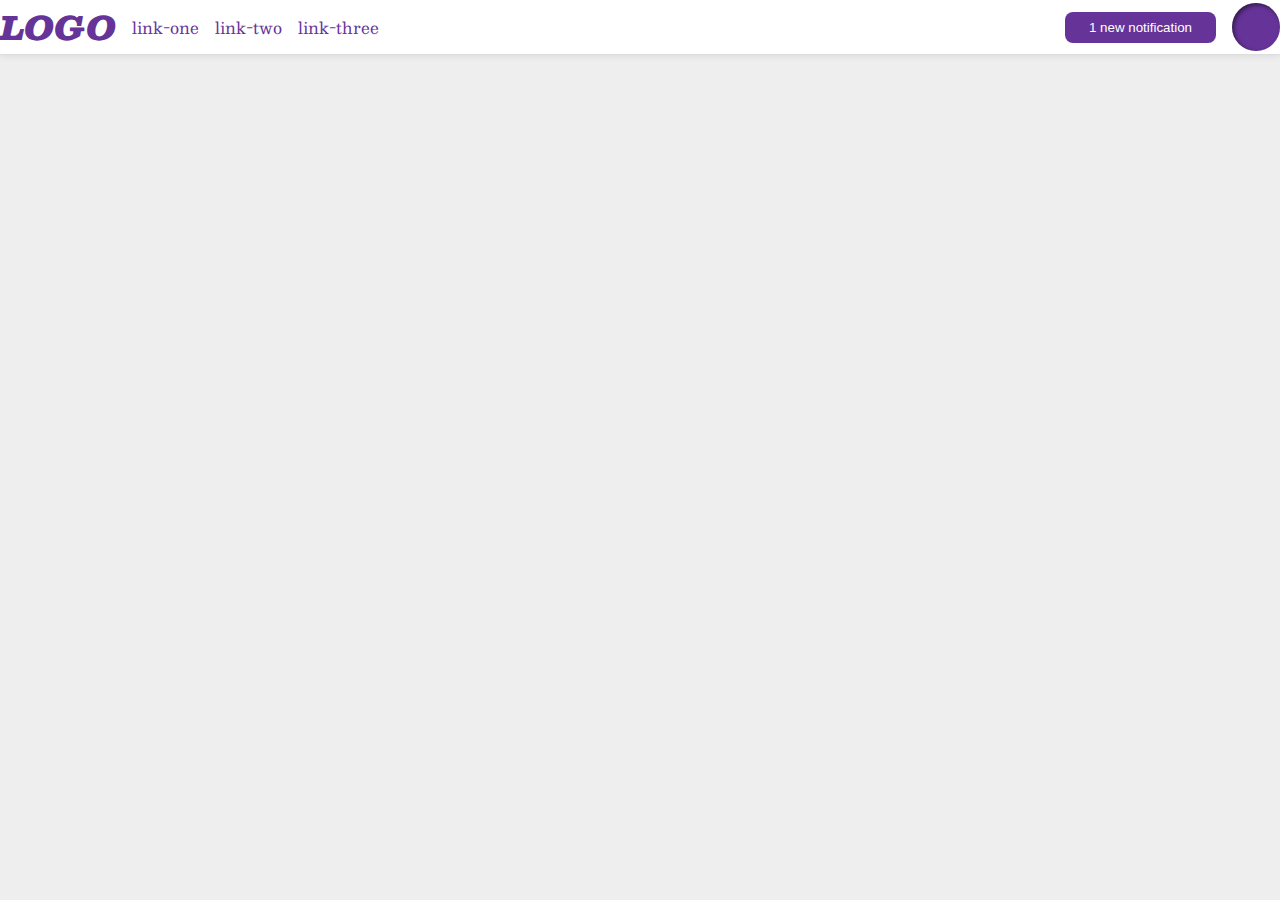
<file: foundations/flex/03-flex-header-2/index.html>
<!DOCTYPE html>
<html lang="en">
  <head>
    <meta charset="UTF-8">
    <meta http-equiv="X-UA-Compatible" content="IE=edge">
    <meta name="viewport" content="width=device-width, initial-scale=1.0">
    <title>Flex Header 2</title>
    <link rel="stylesheet" href="style.css">
  </head>
  <body>
    <div class="header">
      <div class="left">
        <div class="logo">
          LOGO
        </div>
        <ul class="links">
          <li><a href="https://google.com">link-one</a></li>
          <li><a href="https://google.com">link-two</a></li>
          <li><a href="https://google.com">link-three</a></li>
        </ul>
      </div>
      <div class="right">
        <button class="notifications">
          1 new notification
        </button>
        <div class="profile-image"></div>
      </div>
    </div>
  </body>
</html>
</file>
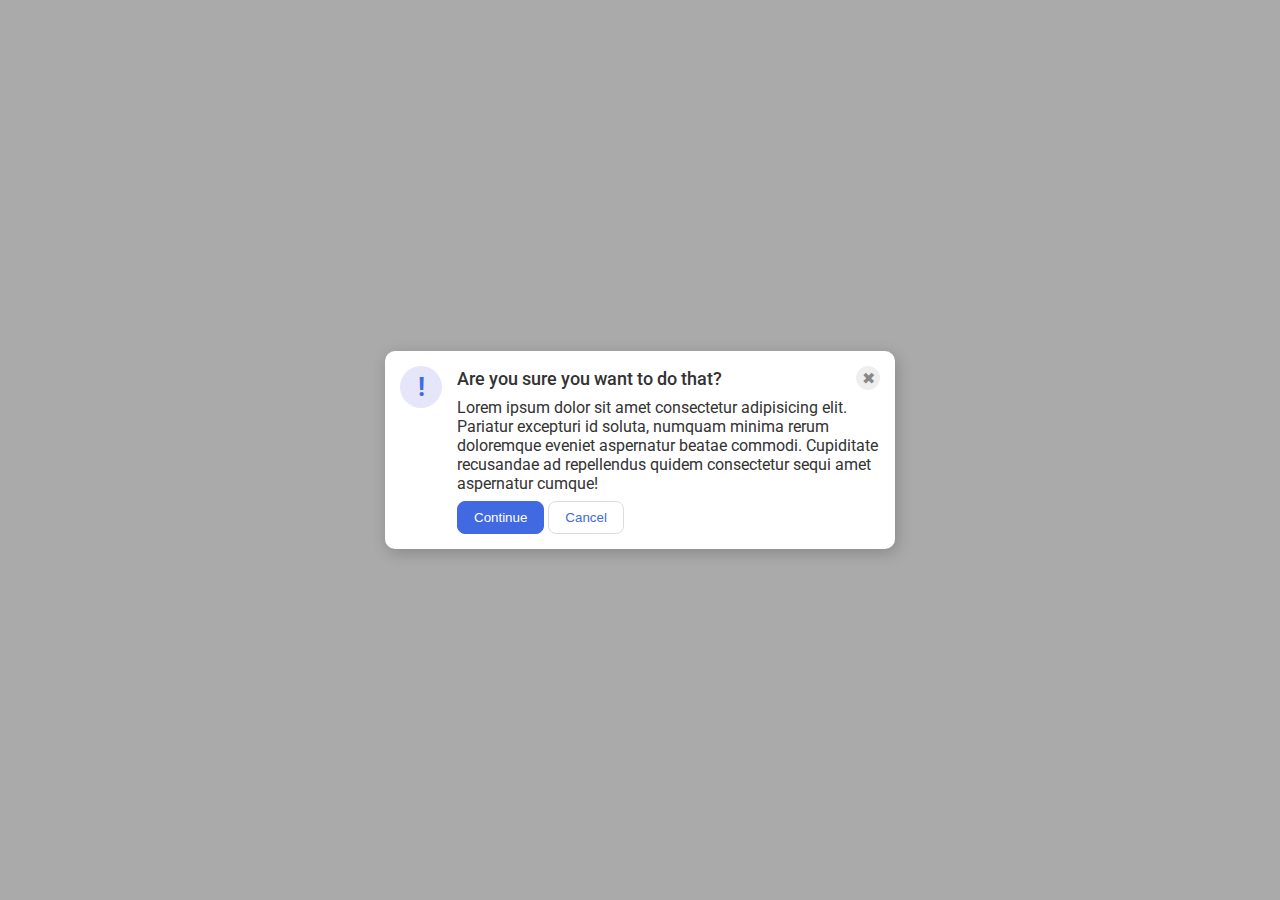
<file: foundations/flex/05-flex-modal/index.html>
<!DOCTYPE html>
<html lang="en">
  <head>
    <meta charset="UTF-8">
    <meta http-equiv="X-UA-Compatible" content="IE=edge">
    <meta name="viewport" content="width=device-width, initial-scale=1.0">
    <link rel="stylesheet" href="style.css">
    <title>Modal</title>
  </head>
  <body>
    <div class="modal">
      <div class="icon">!</div>
      <div class="container">
        <div class="header">Are you sure you want to do that?
          <button class="close-button">✖</button>
        </div>
        <div class="text">Lorem ipsum dolor sit amet consectetur adipisicing elit. Pariatur excepturi id soluta, numquam minima rerum doloremque eveniet aspernatur beatae commodi. Cupiditate recusandae ad repellendus quidem consectetur sequi amet aspernatur cumque!</div>
        <button class="continue">Continue</button>
        <button class="cancel">Cancel</button>
      </div>
    </div>
  </body>
</html>
</file>
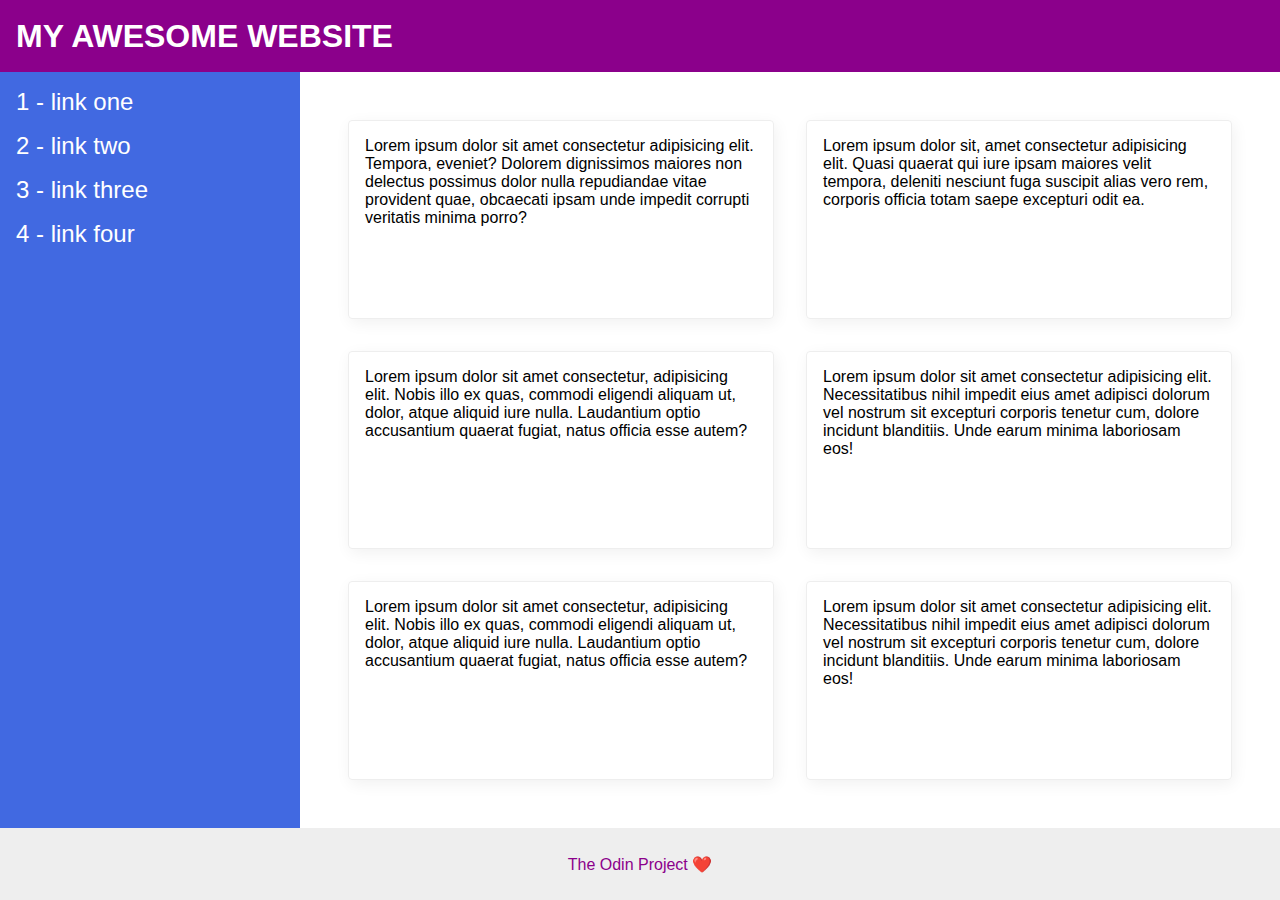
<file: foundations/flex/07-flex-layout-2/index.html>
<!DOCTYPE html>
<html lang="en">
  <head>
    <meta charset="UTF-8">
    <meta http-equiv="X-UA-Compatible" content="IE=edge">
    <meta name="viewport" content="width=device-width, initial-scale=1.0">
    <title>The Holy Grail</title>
    <link rel="stylesheet" href="style.css">
  </head>
  <body>
    <div class="header">
      MY AWESOME WEBSITE
    </div>
    
    <div class="page">
      <div class="sidebar">
        <ul>
          <li><a href="#">1 - link one</a></li>
          <li><a href="#">2 - link two</a></li>
          <li><a href="#">3 - link three</a></li>
          <li><a href="#">4 - link four</a></li>
        </ul>
      </div>

      <div class="container">
        <div class="card">Lorem ipsum dolor sit amet consectetur adipisicing elit. Tempora, eveniet? Dolorem dignissimos maiores non delectus possimus dolor nulla repudiandae vitae provident quae, obcaecati ipsam unde impedit corrupti veritatis minima porro?</div>
        <div class="card">Lorem ipsum dolor sit, amet consectetur adipisicing elit. Quasi quaerat qui iure ipsam maiores velit tempora, deleniti nesciunt fuga suscipit alias vero rem, corporis officia totam saepe excepturi odit ea.</div>
        <div class="card">Lorem ipsum dolor sit amet consectetur, adipisicing elit. Nobis illo ex quas, commodi eligendi aliquam ut, dolor, atque aliquid iure nulla. Laudantium optio accusantium quaerat fugiat, natus officia esse autem?</div>
        <div class="card">Lorem ipsum dolor sit amet consectetur adipisicing elit. Necessitatibus nihil impedit eius amet adipisci dolorum vel nostrum sit excepturi corporis tenetur cum, dolore incidunt blanditiis. Unde earum minima laboriosam eos!</div>
        <div class="card">Lorem ipsum dolor sit amet consectetur, adipisicing elit. Nobis illo ex quas, commodi eligendi aliquam ut, dolor, atque aliquid iure nulla. Laudantium optio accusantium quaerat fugiat, natus officia esse autem?</div>
        <div class="card">Lorem ipsum dolor sit amet consectetur adipisicing elit. Necessitatibus nihil impedit eius amet adipisci dolorum vel nostrum sit excepturi corporis tenetur cum, dolore incidunt blanditiis. Unde earum minima laboriosam eos!</div>
      </div>
    </div>

    <div class="footer">
      The Odin Project ❤️
    </div>
  </body>
</html>
</file>
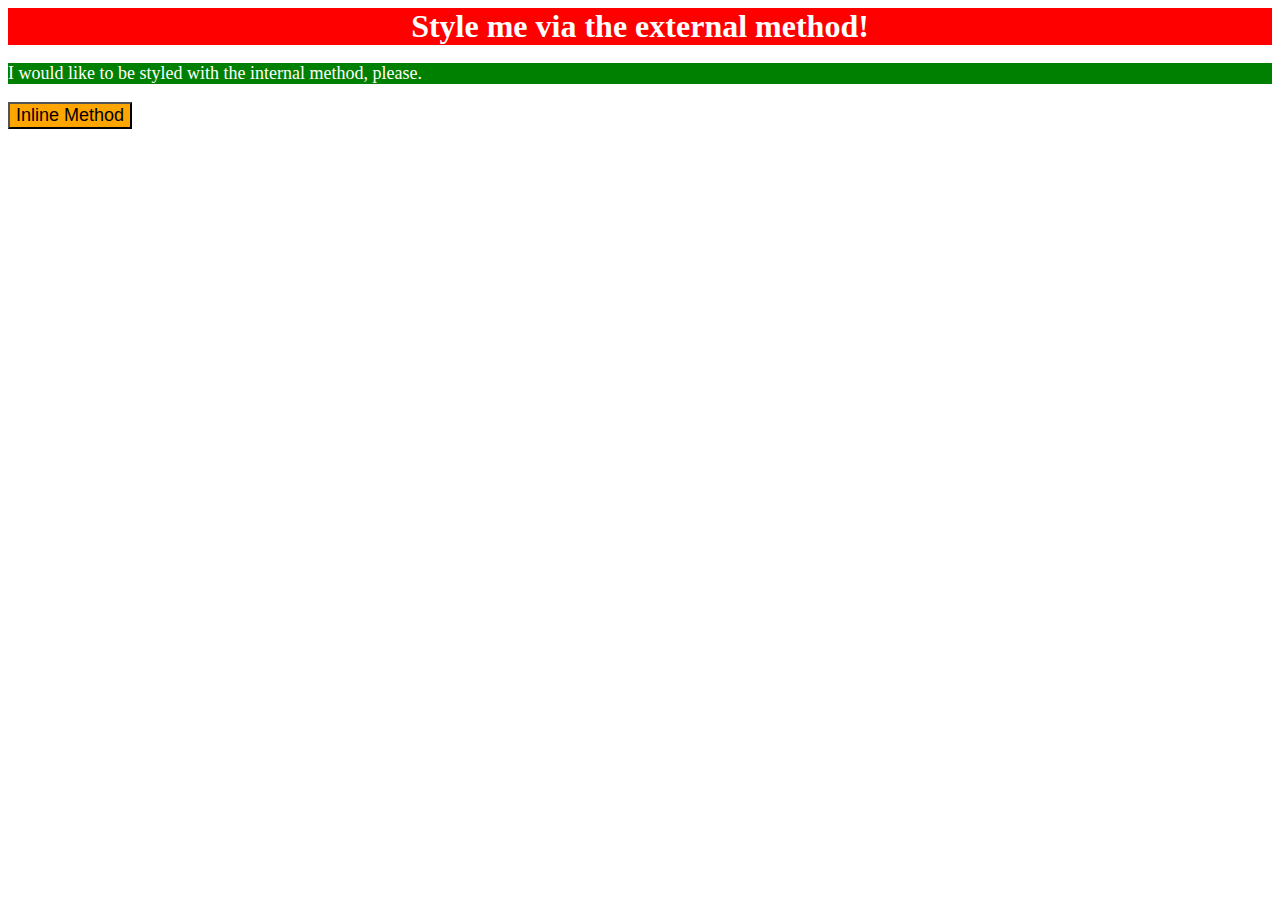
<file: foundations/intro-to-css/01-css-methods/index.html>
<!DOCTYPE html>
<html lang="en">
  <head>
    <meta charset="UTF-8">
    <meta http-equiv="X-UA-Compatible" content="IE=edge">
    <meta name="viewport" content="width=device-width, initial-scale=1.0">
    <link rel="stylesheet" href="./styles.css">
    <style>
      p {
        color: white;
        background-color: green;
        font-size: 18px;
      }
    </style>
    <title>Methods for Adding CSS</title>
  </head>
  <body>
    <div>Style me via the external method!</div>
    <p>I would like to be styled with the internal method, please.</p>
    <button style="background-color: orange; font-size: 18px;">Inline Method</button>
  </body>
</html>
</file>
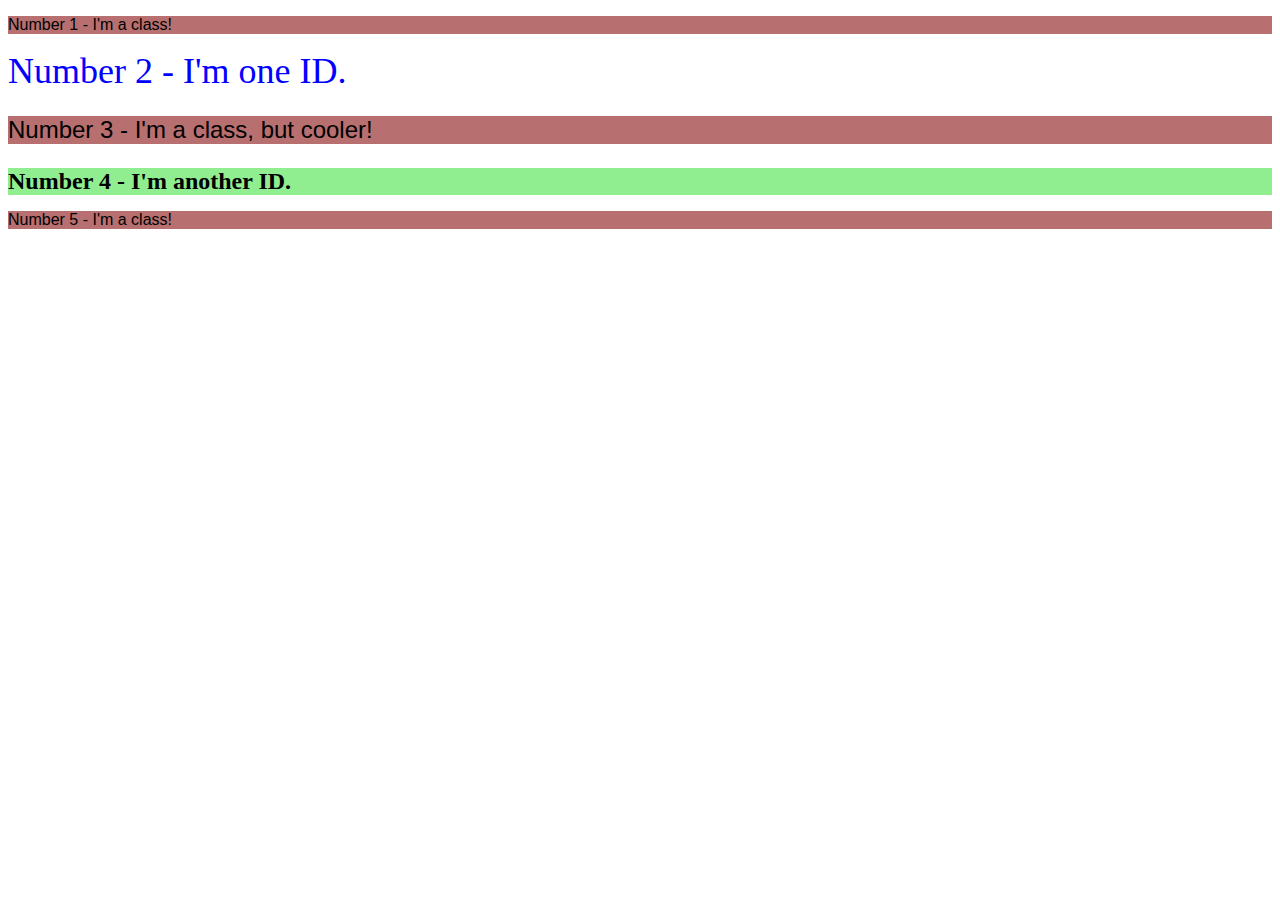
<file: foundations/intro-to-css/02-class-id-selectors/index.html>
<!DOCTYPE html>
<html lang="en">
  <head>
    <meta charset="UTF-8">
    <meta http-equiv="X-UA-Compatible" content="IE=edge">
    <meta name="viewport" content="width=device-width, initial-scale=1.0">
    <title>Class and ID Selectors</title>
    <link rel="stylesheet" href="style.css">
  </head>
  <body>
    <p class="firstclass">Number 1 - I'm a class!</p>
    <div id="two">Number 2 - I'm one ID.</div>
    <p class="firstclass cool">Number 3 - I'm a class, but cooler!</p>
    <div id="four">Number 4 - I'm another ID.</div>
    <p class="firstclass">Number 5 - I'm a class!</p>
  </body>
</html>
</file>
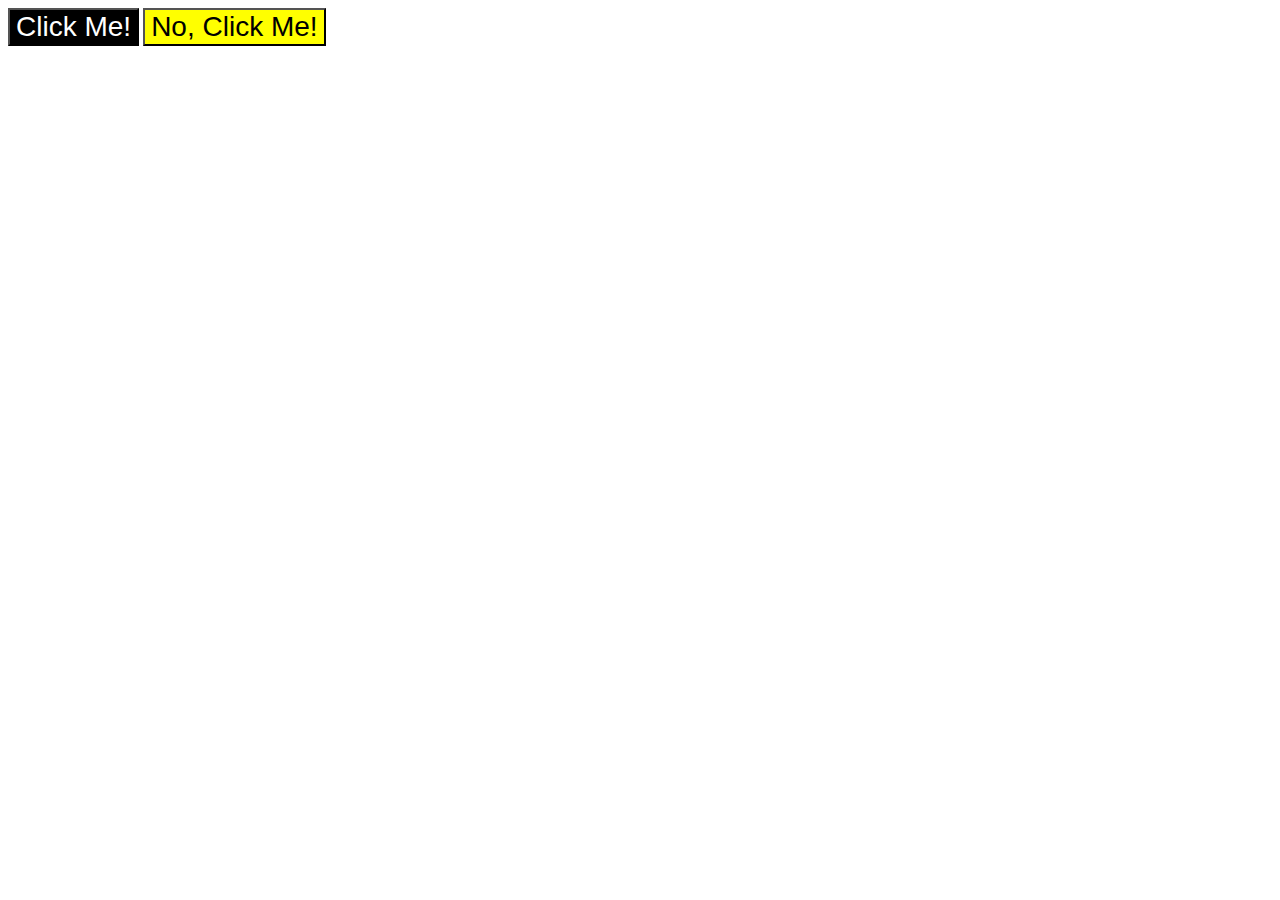
<file: foundations/intro-to-css/03-grouping-selectors/index.html>
<!DOCTYPE html>
<html lang="en">
  <head>
    <meta charset="UTF-8">
    <meta http-equiv="X-UA-Compatible" content="IE=edge">
    <meta name="viewport" content="width=device-width, initial-scale=1.0">
    <title>Grouping Selectors</title>
    <link rel="stylesheet" href="style.css">
  </head>
  <body>
    <button class="clickme">Click Me!</button>
    <button class="noclickme">No, Click Me!</button>
  </body>
</html>
</file>
<file: foundations/flex/03-flex-header-2/style.css>
/* this is some magical font-importing.  
you'll learn about it later. */
@import url('https://fonts.googleapis.com/css2?family=Besley:ital,wght@0,400;1,900&display=swap');

body {
  margin: 0;
  background: #eee;
  font-family: Besley, serif;
}

.header {
  background: white;
  border-bottom: 1px solid #ddd;
  box-shadow: 0 0 8px rgba(0,0,0,.1);
  display: flex;
  gap: 8px;
  justify-content: space-between;
}

.profile-image {
  background: rebeccapurple;
  box-shadow: inset 2px 2px 4px rgba(0,0,0,.5);
  border-radius: 50%;
  width: 48px;
  height: 48px;
}

.logo {
  color: rebeccapurple;
  font-size: 32px;
  font-weight: 900;
  font-style: italic;
}

button {
  border: none;
  border-radius: 8px;
  background: rebeccapurple;
  color: white;
  padding: 8px 24px;
}

a {
  /* this removes the line under our links */
  text-decoration: none;
  color: rebeccapurple;
}

ul {
  list-style-type: none;
  display: flex;
  gap: 16px;
  padding: 0;
  margin: 0;
}

.left, .right {
  display: flex;
  gap: 16px;
  align-items: center;
}
</file>
<file: foundations/flex/05-flex-modal/style.css>
@import url('https://fonts.googleapis.com/css2?family=Roboto:wght@400;700&display=swap');

html, body {
  height: 100%;
}

body {
  font-family: Roboto, sans-serif;
  margin: 0;
  background: #aaa;
  color: #333;
  /* I'll give you this one for free lol */
  display: flex;
  align-items: center;
  justify-content: center;
}

.modal {
  background: white;
  width: 480px;
  border-radius: 10px;
  padding: 20px;
  box-shadow: 2px 4px 16px rgba(0,0,0,.2);
  display: flex;
  gap: 15px;
  padding: 15px;
}

.header{
  display: flex;
  align-items: center;
  justify-content: space-between;
  font-size: 18px;
  font-weight: 500;
  margin-bottom: 8px;
}

.icon {
  color: royalblue;
  font-size: 26px;
  font-weight: 700;
  background: lavender;
  width: 42px;
  height: 42px;
  border-radius: 50%;
  display: flex;
  align-items: center;
  justify-content: center;
  flex-shrink: 0;
}

.close-button {
  background: #eee;
  border-radius: 50%;
  color: #888;
  font-weight: 400;
  font-size: 16px;
  height: 24px;
  width: 24px;
  display: flex;
  align-items: center;
  justify-content: center;
  border: 1px solid #eee;
  padding: 0;
}

.text {
  margin-bottom: 8px;
}

button {
  cursor: pointer;
  padding: 8px 16px;
  border-radius: 8px;
}

button.continue {
  background: royalblue;
  border: 1px solid royalblue;
  color: white;
}

button.cancel {
  background: white;
  border: 1px solid #ddd;
  color: royalblue;
}
</file>
<file: foundations/flex/07-flex-layout-2/style.css>
body {
  font-family: -apple-system, BlinkMacSystemFont, 'Segoe UI', Roboto, Oxygen, Ubuntu, Cantarell, 'Open Sans', 'Helvetica Neue', sans-serif;
  margin: 0;
  height: 100%;
  min-height: 100vh;
  display: flex;
  flex-direction: column;
  overflow: hidden;
}

.header {
  height: 72px;
  background: darkmagenta;
  color: white;
  font-size: 32px;
  font-weight: 900;
  display: flex;
  justify-content: flex-start;
  align-items: center;
  padding: 0 16px;
}

.footer {
  display: flex;
  height: 72px;
  background: #eee;
  color: darkmagenta;
  justify-content: center;
  align-items: center;
}

.page {
  display: flex;
  flex-direction: row;
  flex: 1;
}

.sidebar {
  display: flex;
  flex-shrink: 0;
  width: 300px;
  background: royalblue;
  box-sizing: border-box;
  padding: 16px;
}

.container {
  display: flex;
  flex-wrap: wrap;
  padding: 48px;
  box-sizing: border-box;
  background: #fff;
  gap: 32px;
  align-items: stretch;
}

.card {
  box-sizing: border-box;
  border: 1px solid #eee;
  box-shadow: 2px 4px 16px rgba(0,0,0,.06);
  border-radius: 4px;
  padding: 16px;
  width: 300px;
  height: auto;
  flex-grow: 1;
}

ul {
  list-style-type: none;
  display: flex;
  flex-direction: column;
  padding: 0;
  margin: 0;
  gap: 16px;
}

a {
  text-decoration: none;
  color: #fff;
  font-size: 24px;
}
</file>
<file: foundations/intro-to-css/01-css-methods/styles.css>
div {
    color: white;
    background-color: red;
    font-size: 32px;
    font-weight: bold;
    text-align: center;
}
</file>
<file: foundations/intro-to-css/02-class-id-selectors/style.css>
/* Add CSS Styling */

.firstclass {
    background-color: rgb(184, 111, 111);
    font-family: Verdana, DeJaVu, sans-serif;
}

.cool{
    font-size: 24px;
}

#two{
    color: blue;
    font-size: 36px;
}

#four{
    background-color: lightgreen;
    font-size: 24px;
    font-weight: bold;
}
</file>
<file: foundations/intro-to-css/03-grouping-selectors/style.css>
/* Add CSS Styling */

.clickme,
.noclickme{
    font-size: 28px;
    font-family: Helvetica, "Times New Roman", sans-serif;
}

.clickme{
    background: black;
    color: white;
}

.noclickme{
    background-color: yellow;
}
</file>
